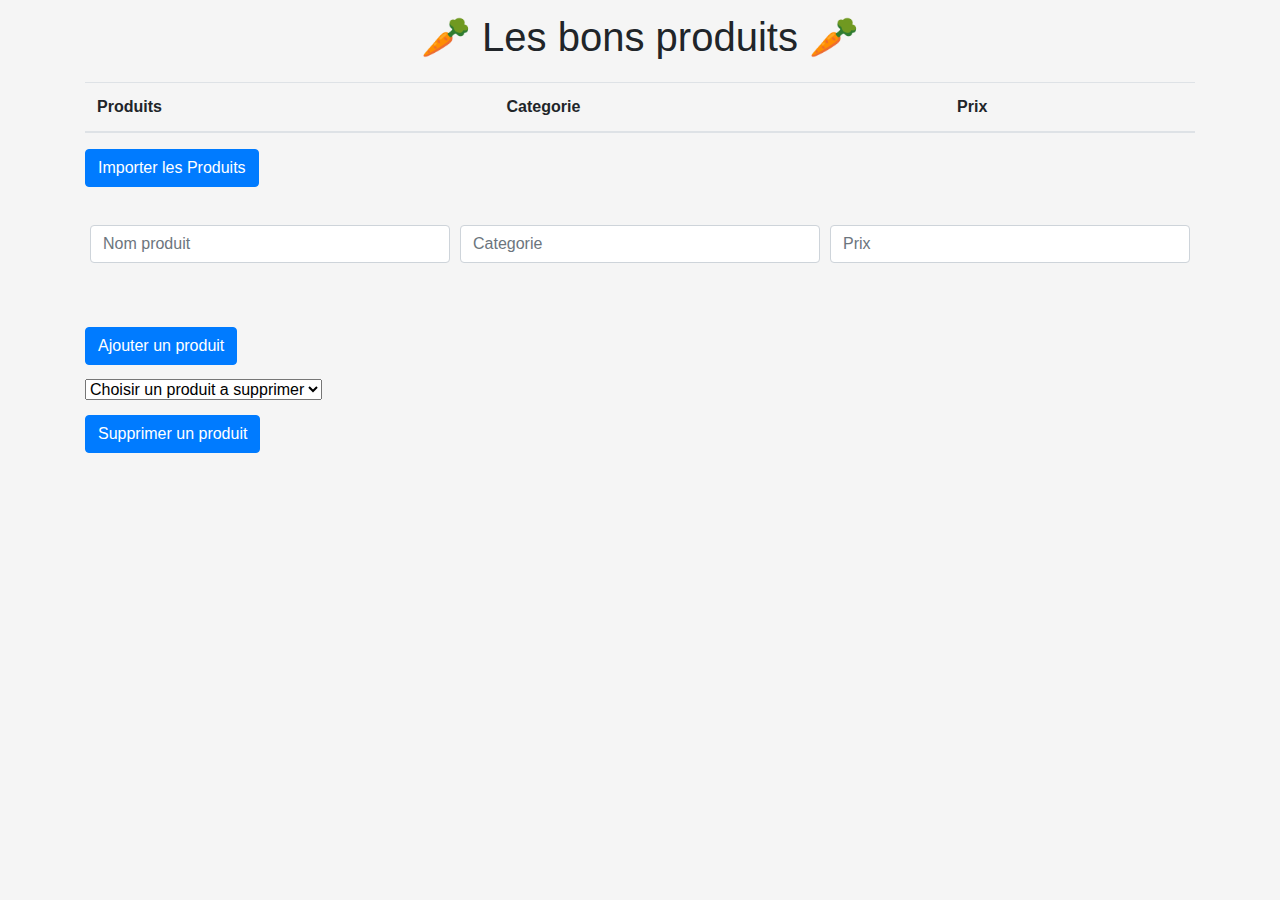
<file: Front/index.html>
<!DOCTYPE html>
<html lang="en">
<head>
    <meta charset="UTF-8">
    <meta name="viewport" content="width=device-width, initial-scale=1.0">
    <link rel="stylesheet" href="https://cdn.jsdelivr.net/npm/bootstrap@4.5.3/dist/css/bootstrap.min.css">
    <link rel="stylesheet" href="css/style.css">
    <script src="https://code.jquery.com/jquery-3.5.1.min.js"></script>
    <script src="js/main.js"></script>

    <title>🥕 Les bons produits 🥕</title>
</head>
<body>
    <div class ='container presentation' >
        <h1>🥕 Les bons produits 🥕</h1>
    </div>
      <div class="container tableau">
        <table class="table table-striped">
            <thead>
              <tr>
                <th scope="col">Produits</th>
                <th scope="col">Categorie</th>
                <th scope="col">Prix</th>
              </tr>
            </thead>
            <tbody>
            </tbody>
          </table>
        </div>
        <div class ="container boutons">
          <button type="button" class="btn btn-primary get-request">Importer les Produits</button>
        </div>
         <form>
            <div class="container form-row">
              <div class="col">
                <input type="text" id="Nom-produit" class="form-control" placeholder="Nom produit">
              </div>
              <div class="col">
                <input type="text"  id="Categorie" class="form-control" placeholder="Categorie">
              </div>
              <div class="col">
                <input type="number" id="Prix" class="form-control" placeholder="Prix">
              </div>
            </div>
          </form>
          <div class ="container boutons">
            <button type="submit" class="btn btn-primary post-request">Ajouter un produit</button>
          </div>
          <div class = "container">
            <select id="select-delete">
              <option value="">Choisir un produit a supprimer</option>
            </select>
          </div>
          <div class ="container boutons">
            <button type="button" class="btn btn-primary delete-request">Supprimer un produit</button>
          </div>
        </div>
</body>
</html>
</file>
<file: Front/css/style.css>
.presentation{
    display: flex;
    justify-content: center;
    margin-top: 2%;
}
.row{
    margin-top: 5%;
}
body{
    background-color: whitesmoke;
}
.panier{
    display: flex;
    flex-direction: column;
}
.list-group{
    display: flex;
    margin-top: 5%;

}

.inputNumber{
    width: 50px;

}

.bouttons{
    display: flex;
    justify-content: center;
    text-align: center;
    margin-top: 2%;
}
form{
    display: flex;
    justify-content: center;
    margin-top: 2%;
    margin-bottom: 5%;
}

.container{
    margin-top: 1%;
}
</file>
